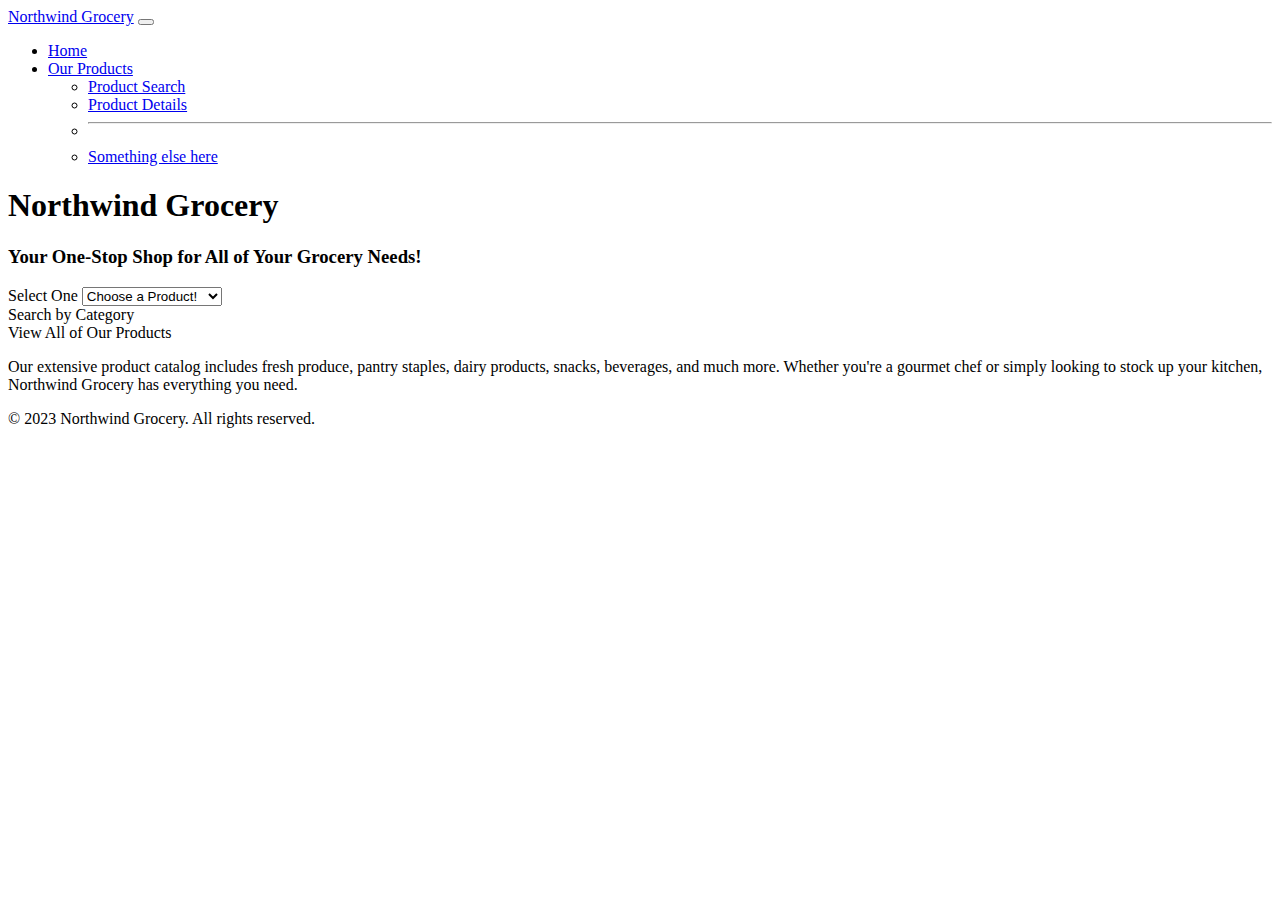
<file: productsearch.html>
<!doctype html>
<html lang="en">
  <head>
    <meta charset="utf-8">
    <meta name="viewport" content="width=device-width, initial-scale=1">
    <title>Northwind Grocery - Product Search</title>
    <link href="https://cdn.jsdelivr.net/npm/bootstrap@5.3.0/dist/css/bootstrap.min.css" rel="stylesheet" integrity="sha384-9ndCyUaIbzAi2FUVXJi0CjmCapSmO7SnpJef0486qhLnuZ2cdeRhO02iuK6FUUVM" crossorigin="anonymous">
    <link href="css/search.css">
    <nav class="navbar navbar-expand-lg bg-body-tertiary">
      <div class="container-fluid">
        <a class="navbar-brand" href="index.html">Northwind Grocery</a>
        <button class="navbar-toggler" type="button" data-bs-toggle="collapse" data-bs-target="#navbarSupportedContent" aria-controls="navbarSupportedContent" aria-expanded="false" aria-label="Toggle navigation">
          <span class="navbar-toggler-icon"></span>
        </button>
        <div class="collapse navbar-collapse" id="navbarSupportedContent">
          <ul class="navbar-nav me-auto mb-2 mb-lg-0">
            <li class="nav-item">
              <a class="nav-link active" aria-current="page" href="index.html">Home</a>
            </li>
            <li class="nav-item">
              <a class="nav-link" href="productsearch.html">Our Products</a>
              <ul class="dropdown-menu">
                <li><a class="dropdown-item" href="productsearch.html">Product Search</a></li>
                <li><a class="dropdown-item" href="productdetails.html">Product Details</a></li>
                <li><hr class="dropdown-divider"></li>
                <li><a class="dropdown-item" href="#">Something else here</a></li>
              </ul>
            </li>
          </ul>
          
            </form>
          </div>
        </div>
      </nav>
  </head>
  <body>
    <h1>Northwind Grocery</h1>
    <h3>Your One-Stop Shop for All of Your Grocery Needs! </h3>
    <main>
        <section>
          <!----<h2>About Northwind Grocery</h2>
          <p>
            Northwind Grocery is a leading grocery store offering a wide range of products to meet your everyday needs. With a commitment to quality, affordability, and exceptional customer service, we strive to make your shopping experience convenient and enjoyable.
          </p> --->
          <div class="product-search">
            <form>
              <label for="productDropdown">Select One</label>
              <select id="productDropdown" name="product-search">
                <option value=""selected disabled>Choose a Product!</option>
                <option value="category">Search by Category</option>
                <option value="view-all">View All</option>
              </select>
            </form>

            <div class="category-search">
              <form>
                <label for="categoryDropdown">Search by Category</label>
                <select id="categoryDropdown" name="category-search"></select>
              </form>
            </div>
          </div>

          <div class="view-all">
            <form>
              <label for="allDropdodwn">View All of Our Products</label>
              <select id="allDropdown" title="allDropdown" name="view-all"></select>
            </form>
          </div>
          <p>
            Our extensive product catalog includes fresh produce, pantry staples, dairy products, snacks, beverages, and much more. Whether you're a gourmet chef or simply looking to stock up your kitchen, Northwind Grocery has everything you need.
          </p>
        </section>
      </main>
      <footer>
        <p>&copy; 2023 Northwind Grocery. All rights reserved.</p>
      </footer>
    <script src="https://cdn.jsdelivr.net/npm/bootstrap@5.3.0/dist/js/bootstrap.bundle.min.js" integrity="sha384-geWF76RCwLtnZ8qwWowPQNguL3RmwHVBC9FhGdlKrxdiJJigb/j/68SIy3Te4Bkz" crossorigin="anonymous"></script>
    <script src="scripts/search.js"></script>
  </body>
</html>
</file>
<file: css/search.css>
body { 
    background-color: rgb(125, 54, 54);
};
</file>
